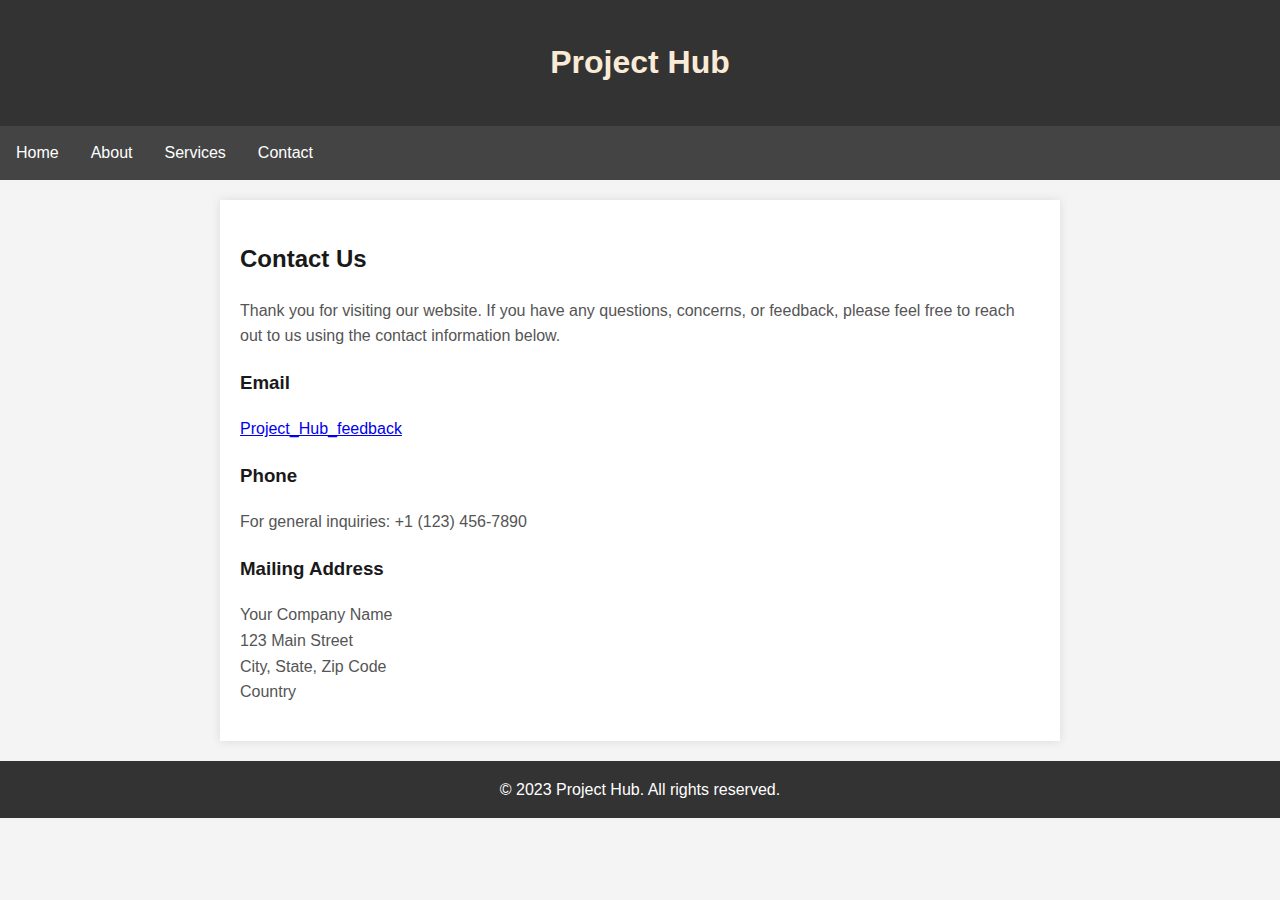
<file: Project_Codes/about/index.html>
<!DOCTYPE html>
<html lang="en">
<head>
    <meta charset="UTF-8">
    <meta name="viewport" content="width=device-width, initial-scale=1.0">
    <title>Project Hub</title>
    <style>
        body {
            font-family: 'Arial', sans-serif;
            line-height: 1.6;
            margin: 0;
            padding: 0;
            background-color: #f4f4f4;
        }

        header {
            background-color: #333;
            color: #fff;
            text-align: center;
            padding: 1em 0;
        }

        nav {
            background-color: #444;
            overflow: hidden;
        }

        nav a {
            float: left;
            display: block;
            color: white;
            text-align: center;
            padding: 14px 16px;
            text-decoration: none;
        }

        nav a:hover {
            background-color: #ddd;
            color: black;
        }

        section {
            max-width: 800px;
            margin: 20px auto;
            padding: 20px;
            background-color: #fff;
            box-shadow: 0 0 10px rgba(0, 0, 0, 0.1);
        }
        .pro{
            color: antiquewhite;
        }
        h1, h2, h3 {
            color: #191919;
        }

        p {
            color: #555;
        }

        footer {
            background-color: #333;
            color: #fff;
            text-align: center;
            padding: 1em 0;
        }

        /* Responsive Styles */
        @media only screen and (max-width: 600px) {
            section {
                padding: 10px;
            }

            header {
                padding: 0.5em 0;
            }
        }

        @media only screen and (max-width: 400px) {
            h1 {
                font-size: 1.5em;
            }

            h2, h3 {
                font-size: 1.2em;
            }

            p {
                font-size: 0.9em;
            }
        }
    </style>
</head>
<body>

    <header>
        <h1 class="pro">Project Hub</h1>
    </header>

    <nav>
        <a href="../index.html">Home</a>
        <a href="../index.html">About</a>
        <a href="../log-in-profile/public/index.html">Services</a>
        <a href="./index.html">Contact</a>
    </nav>

    <section>
        <h2>Contact Us</h2>

        <p>
            Thank you for visiting our website. If you have any questions, concerns, or feedback, please feel free to reach out to us using the contact information below.
        </p>

        <h3>Email</h3>
        <p>
            <a href="mailto:kavyasharma2704@gmail.com">Project_Hub_feedback</a>
        </p>

        <h3>Phone</h3>
        <p>
            For general inquiries: +1 (123) 456-7890
        </p>

        <h3>Mailing Address</h3>
        <p>
            Your Company Name<br>
            123 Main Street<br>
            City, State, Zip Code<br>
            Country
        </p>

        <!-- You can add more contact methods like a contact form, social media links, etc. -->

    </section>

    <footer>
        &copy; 2023 Project Hub. All rights reserved.
    </footer>

</body>
</html>
</file>
